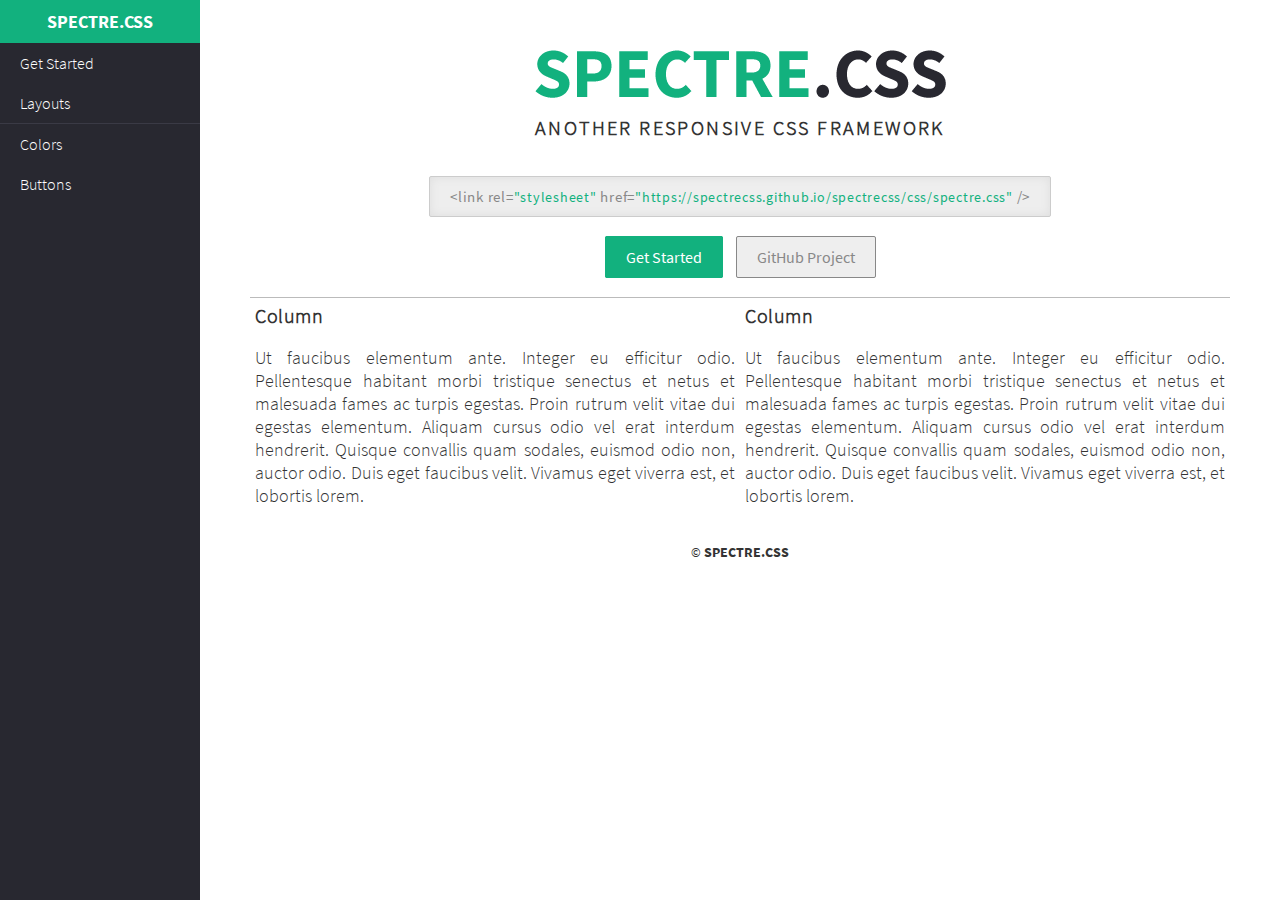
<file: index.html>
<!doctype html>
<html>
    <head>
        <meta charset="utf-8" />
        <link rel="icon" href="assets/images/favicon.ico" />
        <link rel="stylesheet" href="assets/css/spectre.css" />
        <link rel="stylesheet" href="assets/css/style.css" />
        <title>Spectre.css</title>
    </head>

    <body>
        <nav>
            <ul>
                <li class="nav-item website-title"><a href="index.html">Spectre.CSS</a></li>
                
                <li class="nav-item"><a href="get-started.html">Get Started</a></li>
                <li class="nav-item"><a href="layouts.html">Layouts</a></li>
                
                <li class="nav-item item-divided"><a href="colors.html">Colors</a></li>
                <li class="nav-item"><a href="buttons.html">Buttons</a></li>
            </ul>
        </nav>
        
        <div id="container">
            <div class="logo"></div>
            <h2 id="slogan">Another responsive CSS framework</h2>
            
            <code>
                &lt;link rel=<span class="teal">"stylesheet"</span> href=<span class="teal">"https://spectrecss.github.io/spectrecss/css/spectre.css"</span> /&gt;
            </code>
            
            <div class="block margin">
                <a class="s-btn teal-bg" href="get-started">Get Started</a>
                <a class="s-btn" href="#">GitHub Project</a>
            </div>
            
            <div class="cols-2">
                <div class="s-box">
                    <h2>Column</h2>
                    
                    <p>
                        Ut faucibus elementum ante. Integer eu efficitur odio. Pellentesque habitant morbi tristique senectus et netus et malesuada fames ac turpis egestas. Proin rutrum velit vitae dui egestas elementum. Aliquam cursus odio vel erat interdum hendrerit. Quisque convallis quam sodales, euismod odio non, auctor odio. Duis eget faucibus velit. Vivamus eget viverra est, et lobortis lorem.
                    </p>
                </div>
                
                <div class="s-box">
                    <h2>Column</h2>
                    
                    <p>
                        Ut faucibus elementum ante. Integer eu efficitur odio. Pellentesque habitant morbi tristique senectus et netus et malesuada fames ac turpis egestas. Proin rutrum velit vitae dui egestas elementum. Aliquam cursus odio vel erat interdum hendrerit. Quisque convallis quam sodales, euismod odio non, auctor odio. Duis eget faucibus velit. Vivamus eget viverra est, et lobortis lorem.
                </div>
            </div>
        </div>
        
        <div class="clear"></div>
        <footer>
            <p>© <strong>Spectre.css</strong></p>
        </footer>
    </body>
</html>
</file>
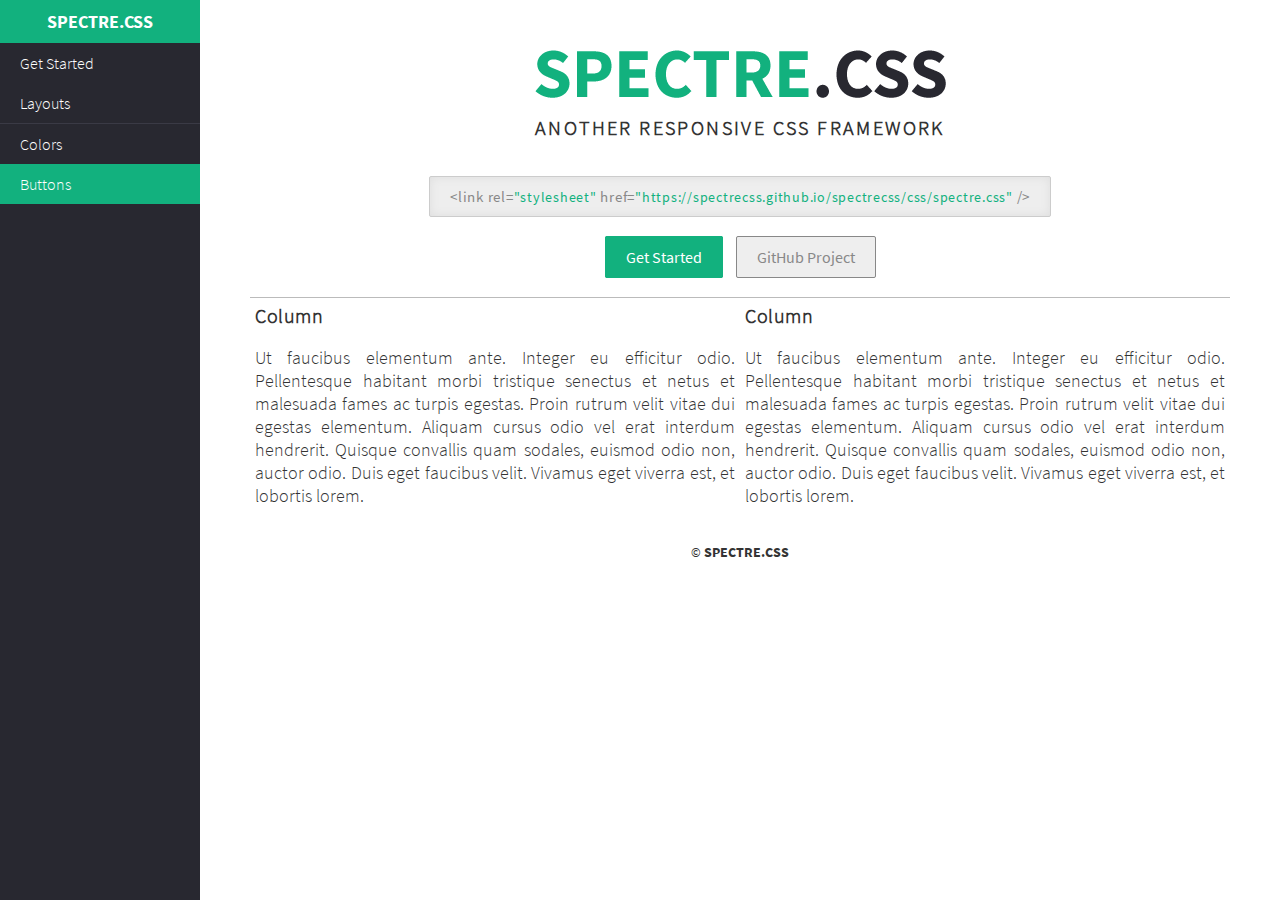
<file: buttons.html>
<!doctype html>
<html>
    <head>
        <meta charset="utf-8" />
        <link rel="icon" href="assets/images/favicon.ico" />
        <link rel="stylesheet" href="assets/css/spectre.css" />
        <link rel="stylesheet" href="assets/css/style.css" />
        <title>Buttons ― Spectre.css</title>
    </head>

    <body>
        <nav>
            <ul>
                <li class="nav-item website-title"><a href="index.html">Spectre.CSS</a></li>
                
                <li class="nav-item"><a href="get-started.html">Get Started</a></li>
                <li class="nav-item"><a href="layouts.html">Layouts</a></li>
                
                <li class="nav-item item-divided"><a href="colors.html">Colors</a></li>
                <li class="nav-item"><a id="active" href="buttons.html">Buttons</a></li>
            </ul>
        </nav>
        
        <div id="container">
            <div class="logo"></div>
            <h2 id="slogan">Another responsive CSS framework</h2>
            
            <code>
                &lt;link rel=<span class="teal">"stylesheet"</span> href=<span class="teal">"https://spectrecss.github.io/spectrecss/css/spectre.css"</span> /&gt;
            </code>
            
            <div class="block margin">
                <a class="s-btn teal-bg" href="get-started">Get Started</a>
                <a class="s-btn" href="#">GitHub Project</a>
            </div>
            
            <div class="cols-2">
                <div class="s-box">
                    <h2>Column</h2>
                    
                    <p>
                        Ut faucibus elementum ante. Integer eu efficitur odio. Pellentesque habitant morbi tristique senectus et netus et malesuada fames ac turpis egestas. Proin rutrum velit vitae dui egestas elementum. Aliquam cursus odio vel erat interdum hendrerit. Quisque convallis quam sodales, euismod odio non, auctor odio. Duis eget faucibus velit. Vivamus eget viverra est, et lobortis lorem.
                    </p>
                </div>
                
                <div class="s-box">
                    <h2>Column</h2>
                    
                    <p>
                        Ut faucibus elementum ante. Integer eu efficitur odio. Pellentesque habitant morbi tristique senectus et netus et malesuada fames ac turpis egestas. Proin rutrum velit vitae dui egestas elementum. Aliquam cursus odio vel erat interdum hendrerit. Quisque convallis quam sodales, euismod odio non, auctor odio. Duis eget faucibus velit. Vivamus eget viverra est, et lobortis lorem.
                </div>
            </div>
        </div>
        
        <div class="clear"></div>
        <footer>
            <p>© <strong>Spectre.css</strong></p>
        </footer>
    </body>
</html>
</file>
<file: assets/css/spectre.css>
@font-face {
    font-family: 'Source Sans Pro';
    src: url('../fonts/SourceSansPro-Regular.ttf');
}

@font-face {
    font-family: 'Source Sans Pro Light';
    src: url('../fonts/SourceSansPro-Light.ttf');
}

@font-face {
    font-family: 'Source Sans Pro Bold';
    src: url('../fonts/SourceSansPro-Bold.ttf');
}

* {
    font-family: 'Source Sans Pro Light';
    color: #333;
    font-size: 14px;
    box-sizing: border-box;
    transition: 0.3s;
}

.s-box {
    float: left;
    display: table;
    text-align: left;
    padding: 5px;
}

.s-box h2 {
    margin: 0;
}

.cols-2:before, .cols-3:before, .cols-4:before, .cols-5:before, .cols-8:before {
    content: '';
    display: block;
    border-top: 1px solid #bbb;
}

.cols-2 .s-box {
    width: 50%;
    float: left;
}

.cols-3 .s-box {
    width: 33.33%;
    float: left;
}

.cols-4 .s-box {
    width: 25%;
    float: left;
}

.cols-5 .s-box {
    width: 20%;
    float: left;
}

.cols-8 .s-box {
    width: 12.5%;
    float: left;
}

h1, h2, h3, h4 {
    letter-spacing: 0.03em;
}

h1 {
    font-size: 30px;
}

h2 {
    font-size: 20px;
}

h3 {
    font-size: 18px;
}

h4 {
    font-size: 16px;
}

p {
    font-size: 18px;
    text-align: justify;

}

strong, b {
    font-family: 'Source Sans Pro Bold';
    font-weight: normal;
}

small {
    font-size: 12px;
}

ul {
    margin: 0;
    padding: 0;
}

::-webkit-scrollbar {
    width: 8px;
}
 
::-webkit-scrollbar-track {
    background-color: #3a3a45;
}
 
::-webkit-scrollbar-thumb {
    background-color: #12b17e;
}

.s-btn {
    background-color: #eee;
    border: 1px solid #888;
    color: #888;
    font-family: 'Source Sans Pro';
    padding: 10px;
    padding-left: 20px;
    padding-right: 20px;
    margin-left: 5px;
    margin-right: 5px;
    border-radius: 2px;
    text-decoration: none;
    font-size: 16px;
}

.s-btn:hover {
    color: #fff;
    border-color: #333;
    background-color: #333;
    text-decoration: none;
}

.teal-bg {
    background-color: #12b17e;
    color: #fff;
    border-color: #12b17e;
}

.block {
    display: block;
}

a {
    color: #12b17e;
    text-decoration: none;
}

a:hover {
    text-decoration: underline;
}
</file>
<file: assets/css/style.css>
body {
    width: 100%;
    margin: 0;
}

nav {
    width: 200px;
    position: fixed;
    top: 0;
    left: 0;
    height: 100%;
    background-color: #282830;
    overflow-y: scroll;
    padding-bottom: 20px;
}

nav li {
    list-style: none;
}

nav li a {
    color: #fff;
    text-decoration: none;
    display: block;
    padding: 10px;
    padding-left: 20px;
    padding-right: 20px;
    font-size: 16px;
}

nav li a:hover, nav li #active {
    background-color: #12b17e;
    text-decoration: none;
}

.website-title a {
    font-family: 'Source Sans Pro Bold' !important;
    text-transform: uppercase;
    text-align: center;
    background-color: #3a3a45;
    font-size: 18px;
}

.item-divided {
    border-top: 1px solid #3a3a45;
}

.logo {
    background: url('../images/logo.png') no-repeat;
    width: 411px;
    height: 48px;
    margin: auto;
}

#slogan {
    text-transform: uppercase;
    letter-spacing: 0.12em !important;
}

code {
    border: 1px solid #ccc;
    padding: 10px;
    padding-left: 20px;
    padding-right: 20px;
    font-size: 15px;
    letter-spacing: 0.05em;
    font-family: 'Source Sans Pro';
    display: inline-block;
    margin-top: 20px;
    margin-bottom: 20px;
    background-color: #eee;
    box-shadow: inset 0 0 10px #ddd;
    color: #888;
    border-radius: 2px;
}

code span {
    font-family: 'Source Sans Pro';
}

code .teal {
    color: #12b17e;
}

.margin {
    margin-top: 10px;
    margin-bottom: 30px;
}

#container, footer {
    margin-left: 200px;
    margin-bottom: 50px;
    text-align: center;
}

#container {
    vertical-align: top;
    padding: 50px;
}

footer p {
    text-transform: uppercase;
    font-family: 'Source Sans Pro' !important;
    font-size: 13px;
    margin-bottom: 50px;
    text-align: center;
}

.clear {
    clear: both;
}

.color-bg {
    display: inline-block;
    padding: 10px;
    font-family: 'Source Sans Pro';
    color: #fff;
    text-transform: uppercase;
    width: 100%;
}

.color-name, .color-hex {
    vertical-align: middle;
    display: block;
    margin: 0;
}
</file>
